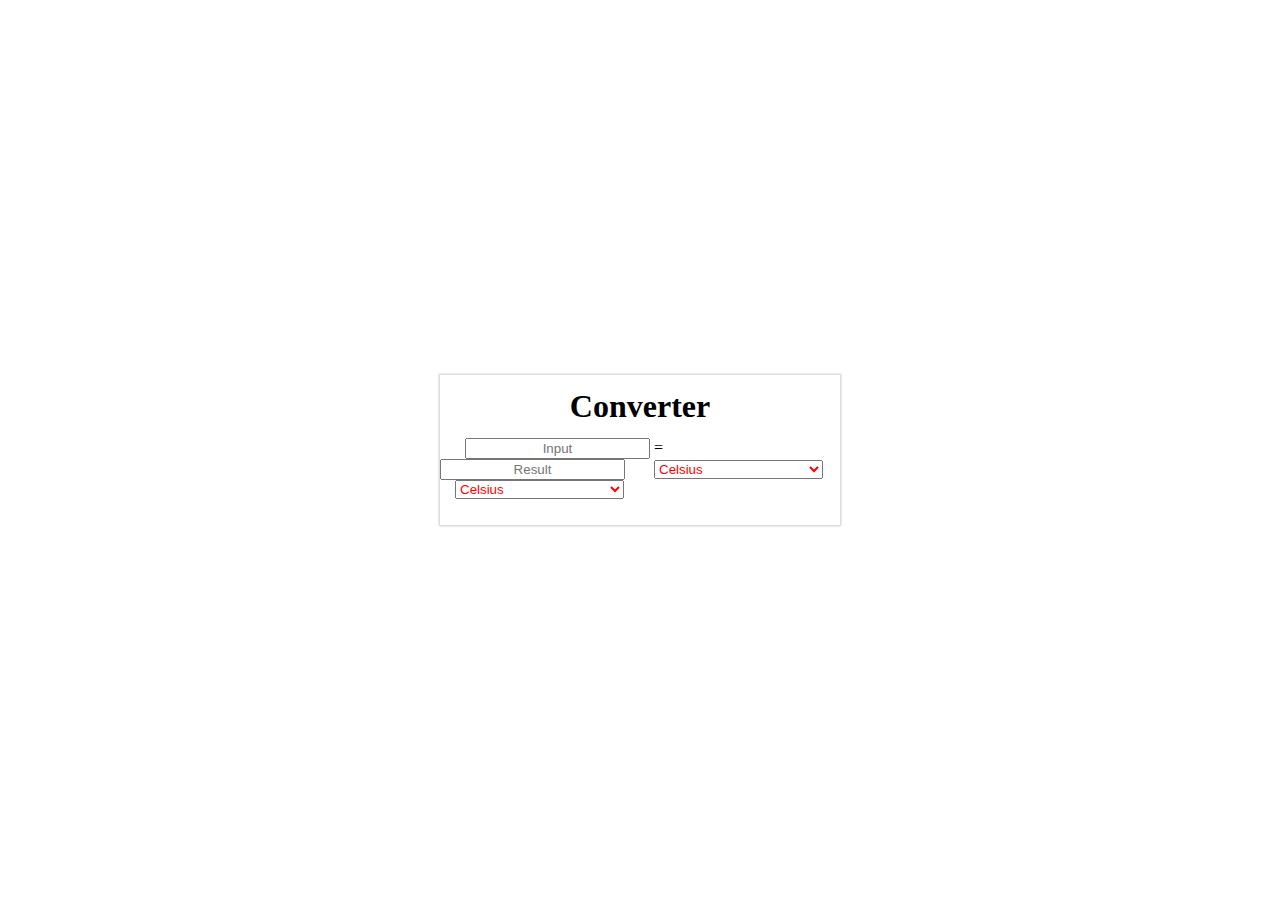
<file: index.html>
<!DOCTYPE html>
<html lang="en">
<head>
    <meta charset="UTF-8">
    <meta http-equiv="X-UA-Compatible" content="IE=edge">
    <meta name="viewport" content="width=device-width, initial-scale=1.0">
    <title> Converter</title>
    <link rel="stylesheet" href="style.css">
</head>
<body>
    <div class="converter-body">
        <h1 class="converter-title"> Converter </h1>
        <input type="text" placeholder="Input" id="input">
        <span>=</span>
        <input type="text" placeholder="Result" id="result">

        <select id="inputType">
            <option value = "celsius">Celsius</option>
            <option value = "farenheit">Farenheit</option>
            <option value = "meter">Meter</option>
            <option value = "feet">Feet</option>
        </select>

        <select id="resultType">
            <option value = "celsius">Celsius</option>
            <option value = "farenheit">Farenheit</option>
            <option value = "meter">Meter</option>
            <option value = "feet">Feet</option>
    </div>

    <script src="index.js"></script>
</body>
</html>
</file>
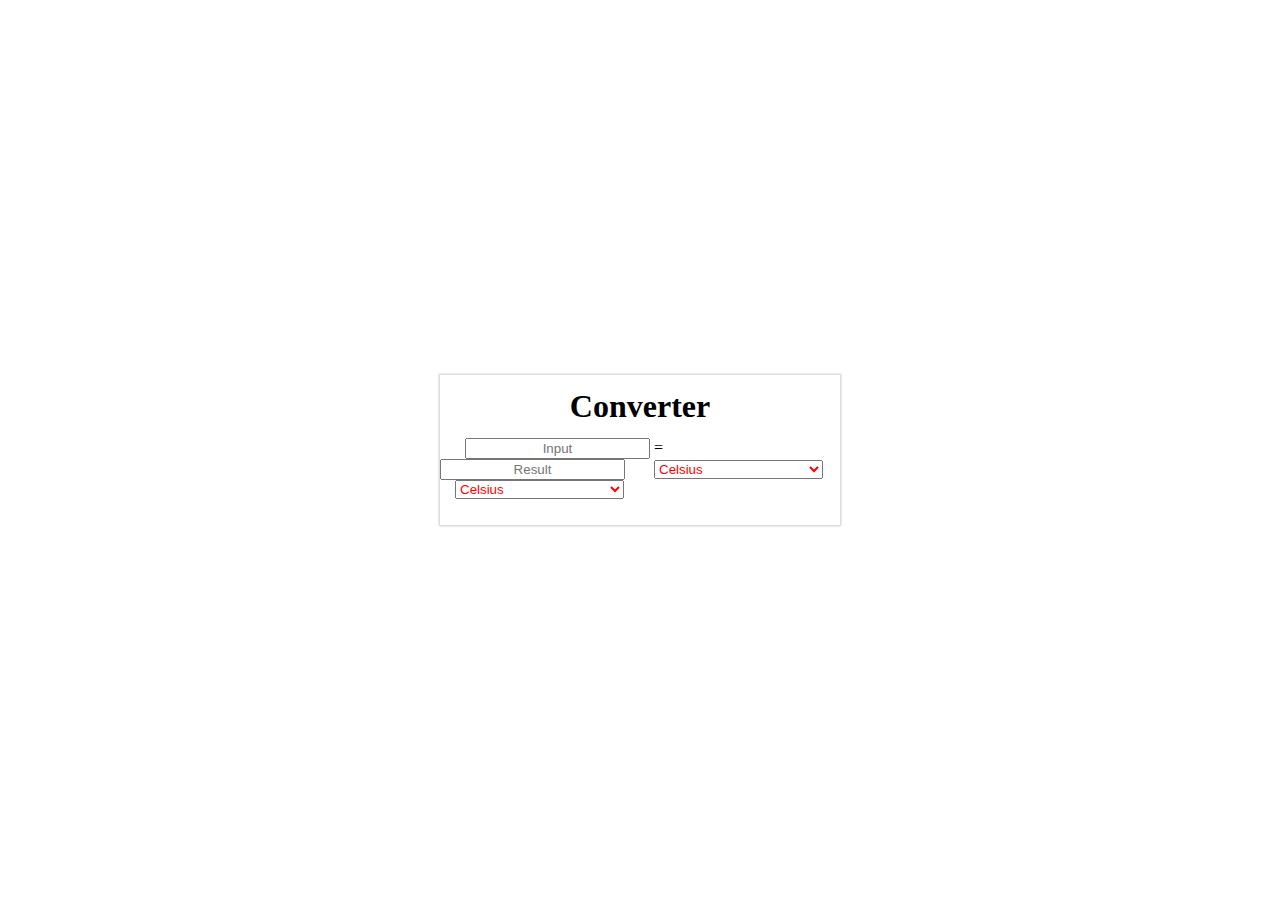
<file: converter.html>
<!DOCTYPE html>
<html lang="en">
<head>
    <meta charset="UTF-8">
    <meta http-equiv="X-UA-Compatible" content="IE=edge">
    <meta name="viewport" content="width=device-width, initial-scale=1.0">
    <title> Converter</title>
    <link rel="stylesheet" href="style.css">
</head>
<body>
    <div class="converter-body">
        <h1 class="converter-title"> Converter </h1>
        <input type="text" placeholder="Input" id="input">
        <span>=</span>
        <input type="text" placeholder="Result" id="result">

        <select id="inputType">
            <option value = "celsius">Celsius</option>
            <option value = "farenheit">Farenheit</option>
            <option value = "meter">Meter</option>
            <option value = "feet">Feet</option>
        </select>

        <select id="resultType">
            <option value = "celsius">Celsius</option>
            <option value = "farenheit">Farenheit</option>
            <option value = "meter">Meter</option>
            <option value = "feet">Feet</option>
    </div>

    <script src="index.js"></script>
</body>
</html>
</file>
<file: style.css>
body{
    margin: 0px;
    padding: 0px;
}

.converter-body{
    width: 400px;
    height: 150px;
    position: absolute;
    top: 50%;
    left: 50%;
    transform: translate(-50%, -50%);
    box-shadow: 0px 0px 2px 1px #cacaca;
}

.converter-title{
    text-align: center;
    margin: 13px 0px;
}

input{
    height: 25;
    text-align: center;
}

#input{
    margin-left: 25px;
}

#inputType, #resultType{
    width: 169px;
    margin-left: 25px;
    color: red
}

#resultType{
    margin-left: 15px;
}
</file>
